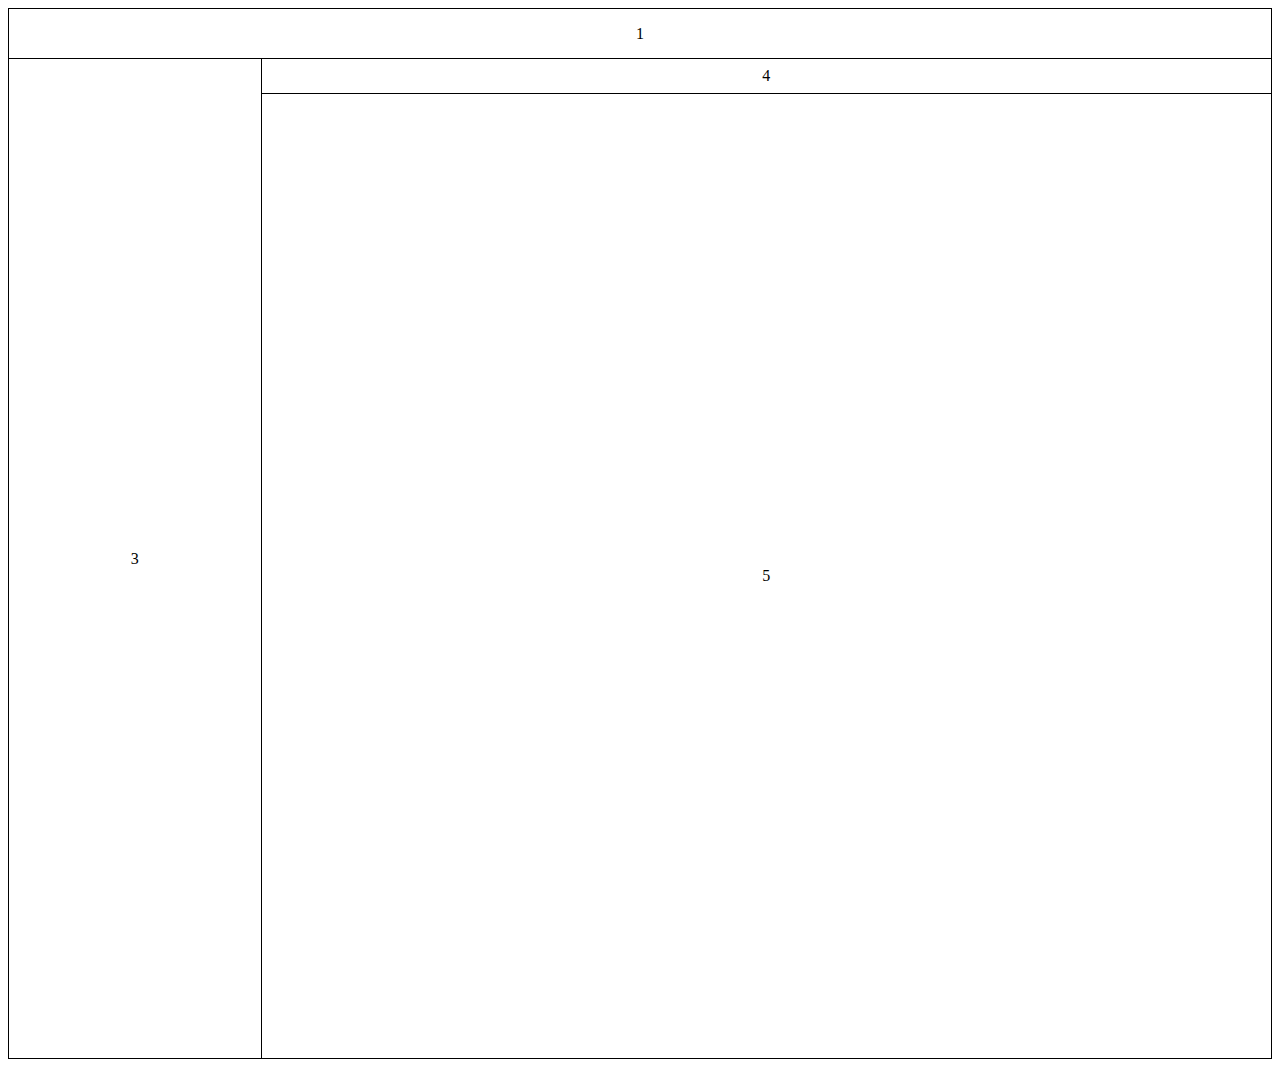
<file: day 2/index.html>
<html>
    <head>
        <title>day2</title>
        <link rel="stylesheet" type="text/css" href="index2.css">
        
    </head>
    <body>
        <table>
            <tr>
                <td class="one"colspan="2">1</td>

            </tr>
        <tr>
            <td class="two"rowspan="3">3</td>
            <td class="four">4</td>

        </tr>
        <tr>
            <td class="five">5</td>
        </tr>
        </table>
    </body>
</html>
</file>
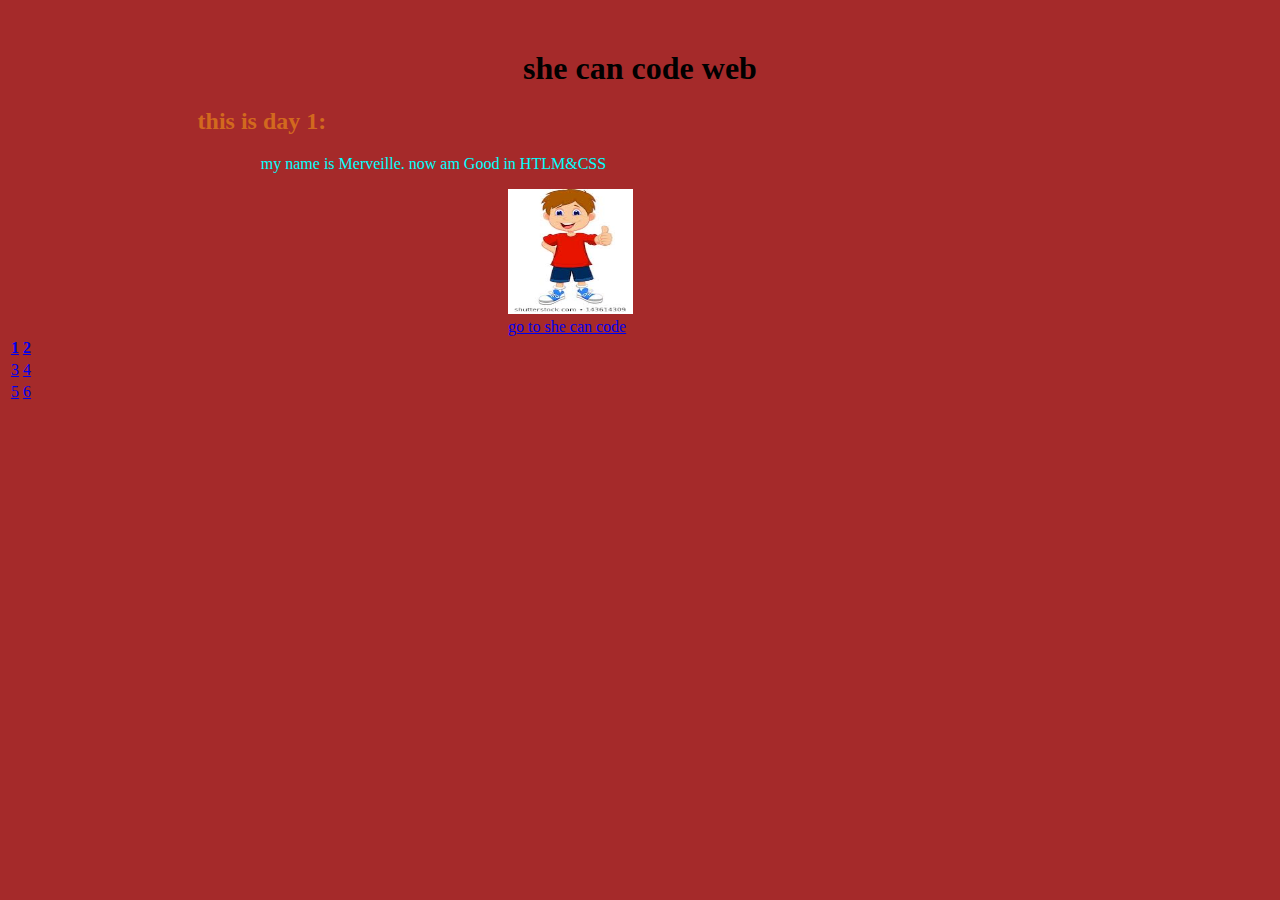
<file: index css.html>
<!DOCTYPE html>
<html>
    <head>
        <title>
            hello
        </title>
        <link rel="stylesheet" type="text/css" href="index.css">
    </head>
    <body>
        <h1>she can code web</h1>
        <h2> this is day 1:</h2>
        <p> my name is Merveille. now am Good in HTLM&CSS</p>
        <img src="download.jpg"><br> 
        <a href="https://shecancode-materials.netlify.app/courses/SheCanCODE/Our%20Program%20Topics">go to she can code
            <head>
                <body>
                    <table>
                        <tr>
                            <th>1</th>
                            <th>2</th>

                        </tr>
                    <tr>
                        <td>3</td>
                        <td>4</td>

                    </tr>
                    <tr>
                        <td>5</td>
                        <td>6</td>
                    </tr>
                    </table>
                </body>
            </head>
    </body>

</html>
</file>
<file: day 2/index2.css>
table {
    border-collapse: collapse;
    width: 100%;
    height: 1000px;
  }
  td{
    border: 1px solid #000000;
    text-align: center;
    padding: 8px;
  }
  .one{
      height: 50px;
  }
.two{
    height: 1000px;
    width: 20%;
}
.three{
    background-color: cyan;
    width: 20%;
}
.four{
    height: 30px;
}
.five{
}
.six{
    background-color: firebrick;
}
</file>
<file: index.css>
body{
    background-color: brown;
}
h1{
  color: black; 
  margin-top: 50px;
  text-align: center; 
}
h2{
    color: chocolate;

    padding-left: 15%;
}    
p{
    color: cyan;

    padding-left: 20%;
}
  img{
      margin-left: 500px;
      width: 125px;
      height: 125px;

  }
a{
    margin-left: 500px;
}
</file>
